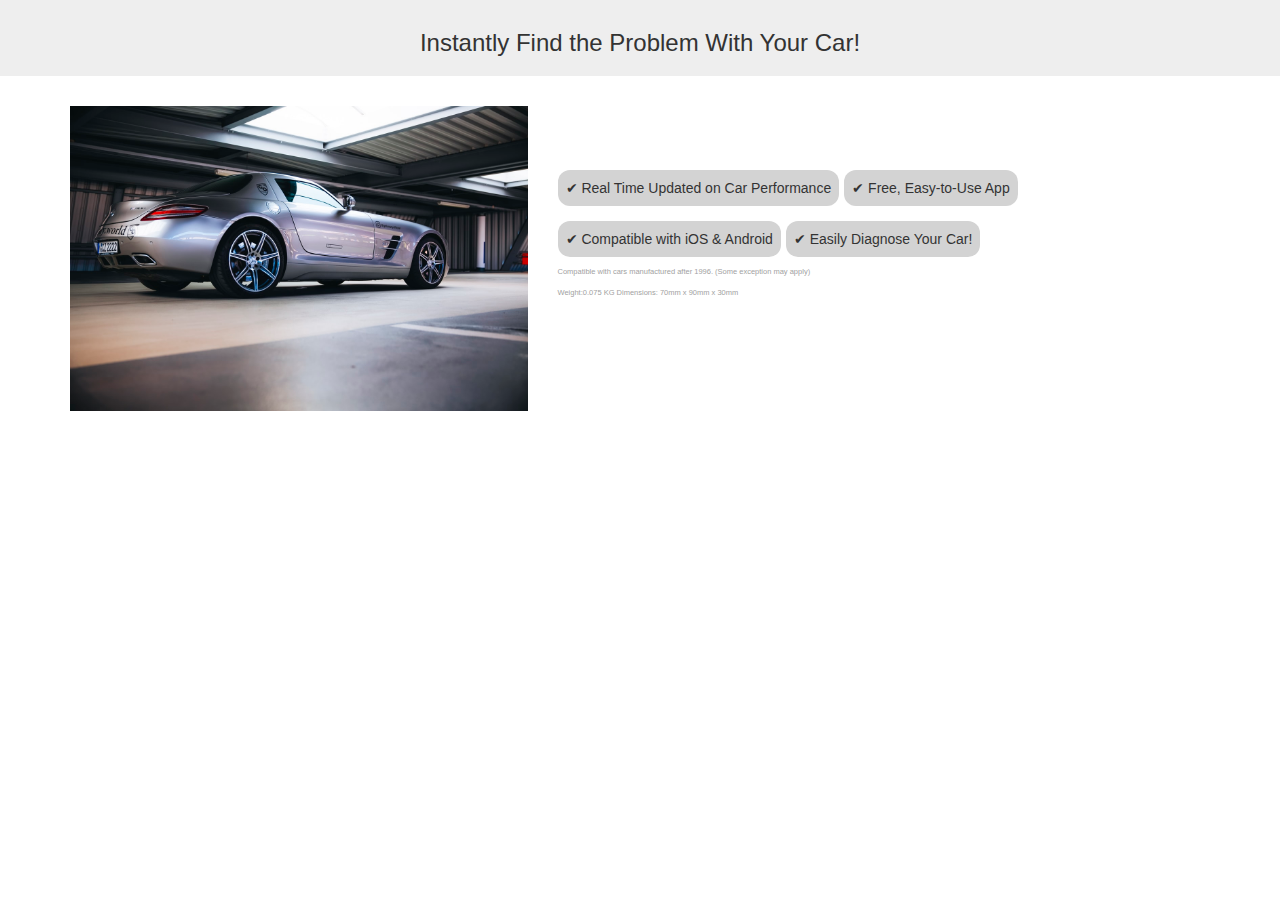
<file: DFO/question4/index.html>
<!DOCTYPE html>
<html>
  <head>
    <link rel="stylesheet" href="style.css" />
    <link
      rel="stylesheet"
      href="https://maxcdn.bootstrapcdn.com/bootstrap/3.4.0/css/bootstrap.min.css"
    />
    <script src="https://ajax.googleapis.com/ajax/libs/jquery/3.4.1/jquery.min.js"></script>
    <script src="https://maxcdn.bootstrapcdn.com/bootstrap/3.4.0/js/bootstrap.min.js"></script>
  </head>

  <body>
    <div class="jumbotron text-center header">
      <h3>Instantly Find the Problem With Your Car!</h1>
    </div>

    <div class="container">
      <div class="row">
        <div class="col-lg-5 col-sm-6">
            <img src="car.jpg" alt="car"  width="100%" height="100%">
        </div>
        <div class="col-lg-7 col-sm-6 info" >
            <div class="bullets">
                <p>&#10004; Real Time Updated on Car Performance</p>
                <p>&#10004; Free, Easy-to-Use App</p>
                <p>&#10004; Compatible with iOS & Android</p>
                <p>&#10004; Easily Diagnose Your Car!</p>
            </div>
            <div class ="assist_text">
                <p>Compatible with cars manufactured after 1996. (Some exception may apply)</p>
                <p>Weight:0.075 KG Dimensions: 70mm x 90mm x 30mm</p>
            </div>
        </div>
      </div>
    </div>
  </body>
</html>
</file>
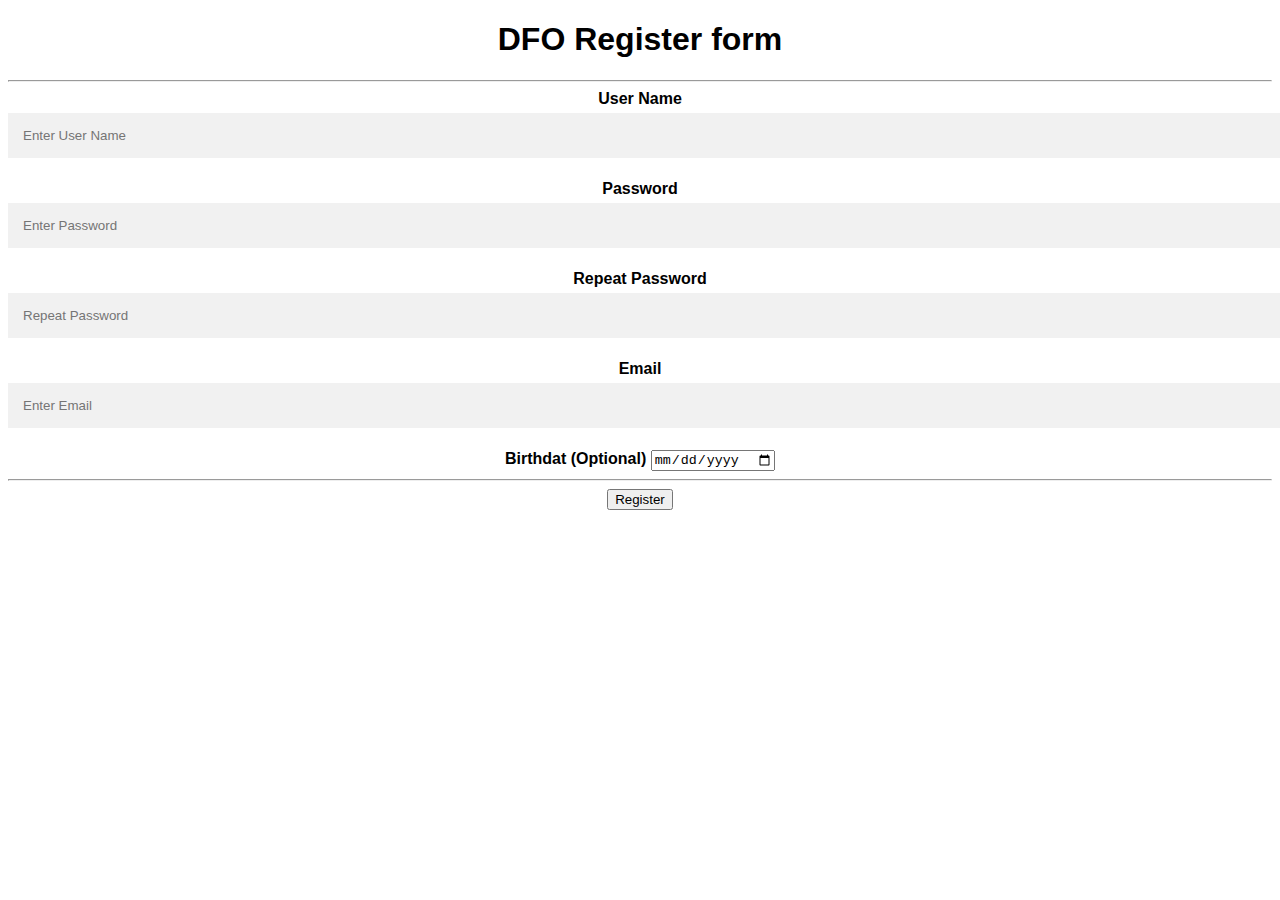
<file: DFO/question1/registerForm.html>
<!DOCTYPE html>
<html>
  <head>
    <link rel="stylesheet" href="style.css" />
  </head>

  <body>
    <form id="register-form">
      <div class="container">
        <h1>DFO Register form</h1>
        <hr />
        <label><b>User Name</b></label>
        <input type="text" id="name" placeholder="Enter User Name" required />

        <label><b>Password</b></label>
        <input type="password" id="psw" placeholder="Enter Password" required />

        <label><b>Repeat Password</b></label>
        <input
          type="password"
          id="psw-comfirm"
          placeholder="Repeat Password"
          required
        />

        <label for="email"><b>Email</b></label>
        <input type="text" id="email" placeholder="Enter Email" required />

        <label for="email"><b>Birthdat (Optional)</b></label>
        <input type="date" />
        <hr />

        <button type="button" class="registerbtn" onClick="validateForm()">
          Register
        </button>
      </div>
    </form>

    <script src="registerForm.js"></script>
    <script src="https://code.jquery.com/jquery-3.3.1.min.js"></script>
  </body>
</html>
</file>
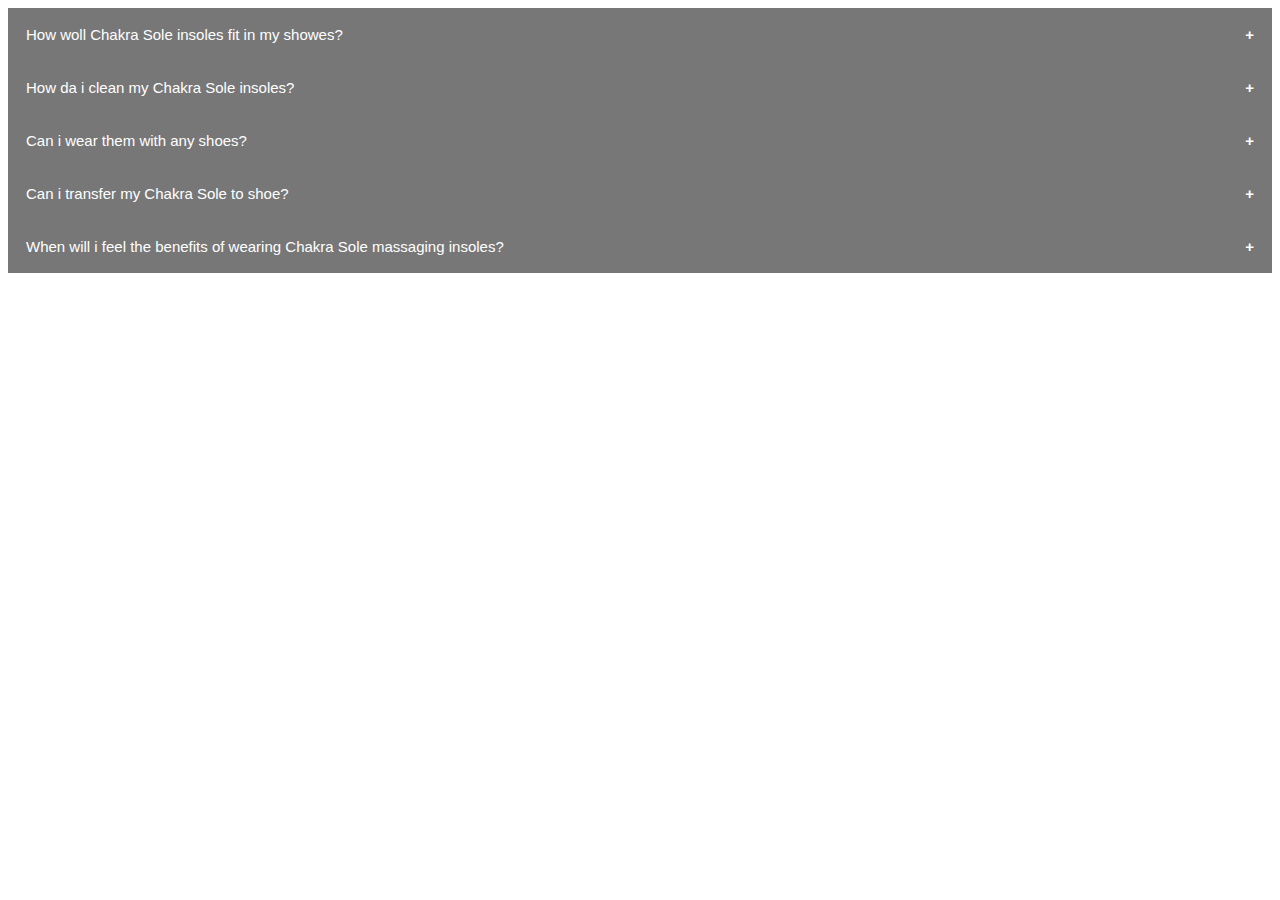
<file: DFO/question3/faq.html>
<!DOCTYPE html>
<html>
    <head>
            <style>
                    .collapsible {
                      background-color: #777;
                      color: white;
                      cursor: pointer;
                      padding: 18px;
                      width: 100%;
                      border: none;
                      text-align: left;
                      outline: none;
                      font-size: 15px;
                      
                    }

                    .collapsible:after {
                        content: '\002B';
                        color: white;
                        font-weight: bold;
                        float: right;
                        margin-left: 5px;
}

                    .active:after {
                      content: "\2212";
                    }
                    
                    .active, .collapsible:hover {
                      background-color: #555;
                    }
                    
                    .content {
                        padding: 0 18px;
                        max-height: 0;
                        overflow: hidden;
                        transition: max-height 0.2s ease-out;
                        background-color: #f1f1f1;
                    }
                    </style>
    </head>
<body>
<button type="button" class="collapsible">How woll Chakra Sole insoles fit in my showes?</button>
<div class="content">
  <p>LChakra Sole insoles are meant to fit any shoe. They have a trimmable guideline and are made from material that is easy to cut</p>
</div>
<button type="button" class="collapsible">How da i clean my Chakra Sole insoles?</button>
<div class="content">
  <p>Come content</p>
</div>
<button type="button" class="collapsible">Can i wear them with any shoes?</button>
<div class="content">
  <p>Some content</p>
</div>
<button type="button" class="collapsible">Can i transfer my Chakra Sole to shoe?</button>
<div class="content">
  <p>Some content</p>
</div>
<button type="button" class="collapsible">When will i feel the benefits of wearing Chakra Sole massaging insoles?</button>
<div class="content">
  <p>Some content</p>
</div>

<script>
        var coll = document.getElementsByClassName("collapsible");
        var i;  
        for (i = 0; i < coll.length; i++) {
          coll[i].addEventListener("click", function() {
            this.classList.toggle("active");
            var content = this.nextElementSibling;
            if (content.style.maxHeight){
      content.style.maxHeight = null;
    } else {
      content.style.maxHeight = content.scrollHeight + "px";
    } 
          });
        }
</script>

</body>
</html>
</file>
<file: DFO/question4/style.css>
.header {
  padding: 1rem 0 !important;
}

.bullets {
  display: flex;
  flex-wrap: wrap;
}

.bullets > p {
  border-radius: 12px;
  background: lightgray;
  padding: 0.8rem;
  margin-top: 5px !important;
  margin-right: 5px !important;
}

.assist_text {
  font-size: 0.75rem;
  color: #a2a2a2;
}

/* Small devices (landscape phones, 576px and up) */
@media (max-width: 576px) {
}

/* Medium devices (tablets, 768px and up) */
@media (max-width: 768px) {
  .assist_text {
    font-size: 1.1em;
  }
}

/* Large devices (desktops, 992px and up) */
@media (min-width: 992px) {
  .info {
    margin-top: 5%;
  }
}
</file>
<file: DFO/question1/style.css>
input[type="text"],
input[type="password"] {
  width: 100%;
  padding: 15px;
  margin: 5px 0 22px 0;
  display: inline-block;
  border: none;
  background: #f1f1f1;
}

body {
  font-family: Arial;
  text-align: center;
}

input[type="text"]:focus,
input[type="password"]:focus {
  background-color: #ddd;
  outline: none;
  transition-duration: 1s;
}
</file>
